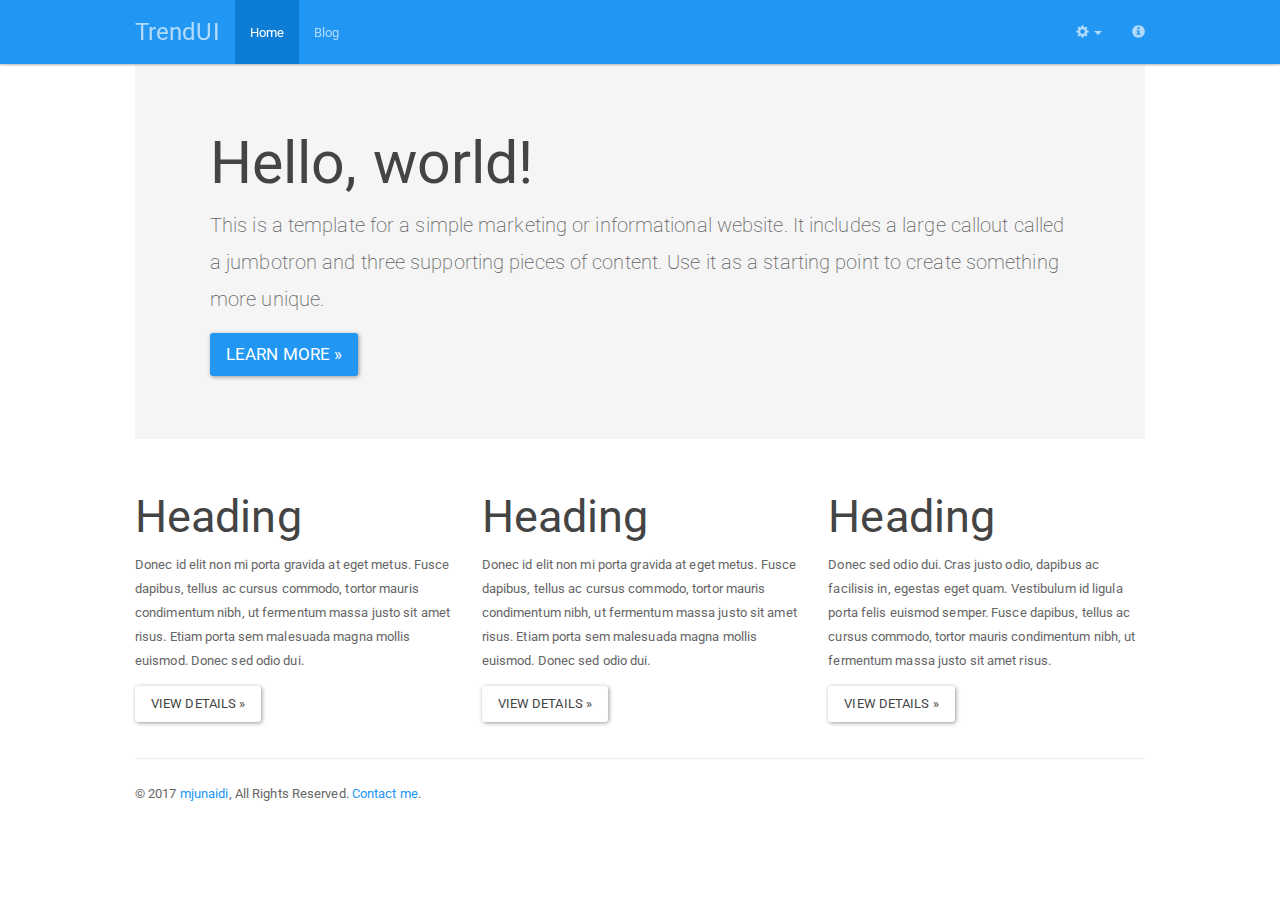
<file: index.html>
<?xml version="1.0" encoding="utf-8" ?>
<!DOCTYPE html>
<html lang="en" xmlns:ng="http://angularjs.org" id="ng-app" class="ng-app:app" ng-app="app" ng-controller="MainController as ctrl">
<head>
<!-- <base href="/"> -->
<meta charset="utf-8">
<meta http-equiv="X-UA-Compatible" content="IE=edge">
<meta name="viewport" content="width=device-width, initial-scale=1, maximum-scale=1, user-scalable=no">
<meta name="author" content="mjunaidi">
<link rel="shortcut icon" href="assets/ico/favicon.png">
<title>TrendUI</title>

<!-- Bootstrap core CSS -->
<link href="bootstrap/css/bootstrap.min.css" rel="stylesheet">
<link ng-if="ctrl.theme && ctrl.theme !== 'default'" ng-href="bootswatch/bootstrap-{{ ctrl.theme }}.min.css" rel="stylesheet">

<link href="app/ui/css/style.css" rel="stylesheet">

  <!-- HTML5 shim and Respond.js IE8 support of HTML5 elements and media queries -->
  <!--[if lt IE 9]>
    <script src="assets/js/html5shiv.js"></script>
    <script src="assets/js/respond.min.js"></script>
  <![endif]-->
</head>

<body class="ng-cloak">
  <div ng-include="ctrl.navbar.templateUrl"></div>
  <div class="container-fluid max-height">
    <div class="row max-height">
      <div class="col-xs-12 col-sm-12 col-md-12 col-lg-12 max-height" ng-view></div>
    </div>
  </div>

  <!-- Bootstrap core JavaScript
    ================================================== -->
  <!-- Placed at the end of the document so the pages load faster -->
  <script src="js/jquery-1.11.2.min.js"></script>
  <script src="js/underscore-min.js"></script>
  <script src="bootstrap/js/bootstrap.min.js"></script>
  <script src="js/jquery.timeago.js"></script>
  <script src="js/echo.min.js"></script>
  <script src="js/front.js"></script>

  <!-- app -->
  <script src="app/angular-1.4.4/angular.min.js"></script>
  <script src="app/angular-1.4.4/angular-animate.min.js"></script>
  <script src="app/angular-1.4.4/angular-cookies.min.js"></script>
  <script src="app/angular-1.4.4/angular-loader.min.js"></script>
  <script src="app/angular-1.4.4/angular-resource.min.js"></script>
  <script src="app/angular-1.4.4/angular-route.min.js"></script>
  <script src="app/angular-1.4.4/angular-sanitize.min.js"></script>
  <script src="app/angular-1.4.4/angular-touch.min.js"></script>

  <!-- extra libraries -->
  <script src="app/lib/ui-bootstrap-tpls-2.5.0.min.js"></script>
  <script src="app/lib/xeditable.min.js"></script>
  <script src="app/lib/angular-scroll.min.js"></script>

  <!-- app scripts -->
  <script src="app/components/directives.js"></script>
  <script src="app/cache/cache.module.js"></script>
  <script src="app/cache/cache.service.js"></script>
  <script src="app/data/data.module.js"></script>
  <script src="app/data/data.service.js"></script>
  <script src="app/storage/storage.module.js"></script>
  <script src="app/storage/storage.service.js"></script>
  <script src="app/theme/theme.module.js"></script>
  <script src="app/theme/theme.service.js"></script>
  <script src="app/model/model.module.js"></script>
  <script src="app/model/model.service.js"></script>
  <script src="app/model/model.controller.js"></script>

  <!-- ui -->
  <script src="app/lib/hotkeys.min.js"></script>
  <script src="app/lib/ng-autofocus.min.js"></script>
  <script src="app/lib/angular-uuid4.min.js"></script>

  <script src="app/lib/markdown-it.min.js"></script>
  <script src="app/lib/ng-markdownit.min.js"></script>

  <script src="app/lib/aes.js"></script>
  <script src="app/lib/mdo-angular-cryptography.js"></script>

  <script src="app/lib/clipboard.min.js"></script>
  <script src="app/lib/ngclipboard.min.js"></script>

  <script src="app/ui/main.controller.js"></script>
  <script src="app/ui/modal.controller.js"></script>
  <script src="app/ui/app.js"></script>
  <script src="app/ui/app.routes.js"></script>
</body>
</html>
</file>
<file: app/ui/css/style.css>
body { padding-top: 60px; }
html, body, .container {
  height: 100%;
}
textarea.form-control {
  height: 100%;
}
.max-height {
  height: 100%;
}
.no-padding {
  padding: 0;
}
.cursor-auto {
  cursor: auto !important;
}
.show-grid {
  margin-bottom: 15px;
}

/* encrypted */
div.encrypted {
  display:inline-block;
  position:relative;
}
.encrypted > button {
  position:absolute;
  top:10px;
  right:10px;
}
.encrypted > textarea {
  display:block;
}
.encrypted > .alert {
  position:absolute;
  top:10px;
  right:10px;
}

.copy-container > .alert {
  position: absolute;
  top: 35%;
  right: 46%;
}

/* preview */
.preview > p {
  word-wrap:break-word;
}

.break-word {
  word-wrap:break-word;
}

.row-bordered:not(:first-child) {
  border-top: 1px solid #ccc;
  padding-top: 15px;
}

/* home */
div.home {
  display:inline-block;
  position:relative;
}
.home > .tools {
  z-index: 99;
  position:absolute;
  top:10px;
  right:10px;
  opacity: .4;
}
.home > .tools > button {
  margin-left: 5px;
}

.nav .dropdown-menu .dropdown-container {
  margin-left: 5px;
  margin-right: 5px;
}

.content-container {
	max-width: 740px;
  margin: 0 auto;
  position: relative;
  box-sizing: border-box;
  outline: 0;
  word-break: break-word;
  word-wrap: break-word;
	-webkit-font-smoothing: antialiased;
}

.jumbotron .first-label {
  margin-top: 0;
}
.jumbotron .gap-block {
  margin-top: 0;
  margin-bottom: 30px;
}
.jumbotron .is-label {
  margin-bottom: 0px;
}
.jumbotron .has-label {
  margin-top: 0px;
}

.animate-block {
  transition:all cubic-bezier(0.250, 0.460, 0.450, 0.940) 0.5s;
}
.glowing-border {
  border-color: #9ecaed;
  box-shadow: 0 0 10px #9ecaed;
	text-decoration: none;
	text-shadow: none;
	-webkit-transition: 100ms linear 0s;
	-moz-transition: 100ms linear 0s;
	-o-transition: 100ms linear 0s;
	transition: 100ms linear 0s;
	outline: 0 none;
}

.animate-if {
}

.animate-if.ng-enter, .animate-if.ng-leave {
  transition:all cubic-bezier(0.250, 0.460, 0.450, 0.940) 0.5s;
}

.animate-if.ng-enter,
.animate-if.ng-leave.ng-leave-active {
  opacity:0;
}

.animate-if.ng-leave,
.animate-if.ng-enter.ng-enter-active {
  opacity:1;
}

.link-icon {
  margin-right: 5px;
}
.link-icon img {
  width: 32px;
}

.container-fluid {
	max-width: 1040px;
  margin: 0 auto;
  position: relative;
  box-sizing: border-box;
  outline: 0;
  word-break: break-word;
  word-wrap: break-word;
	-webkit-font-smoothing: antialiased;
}
</file>
